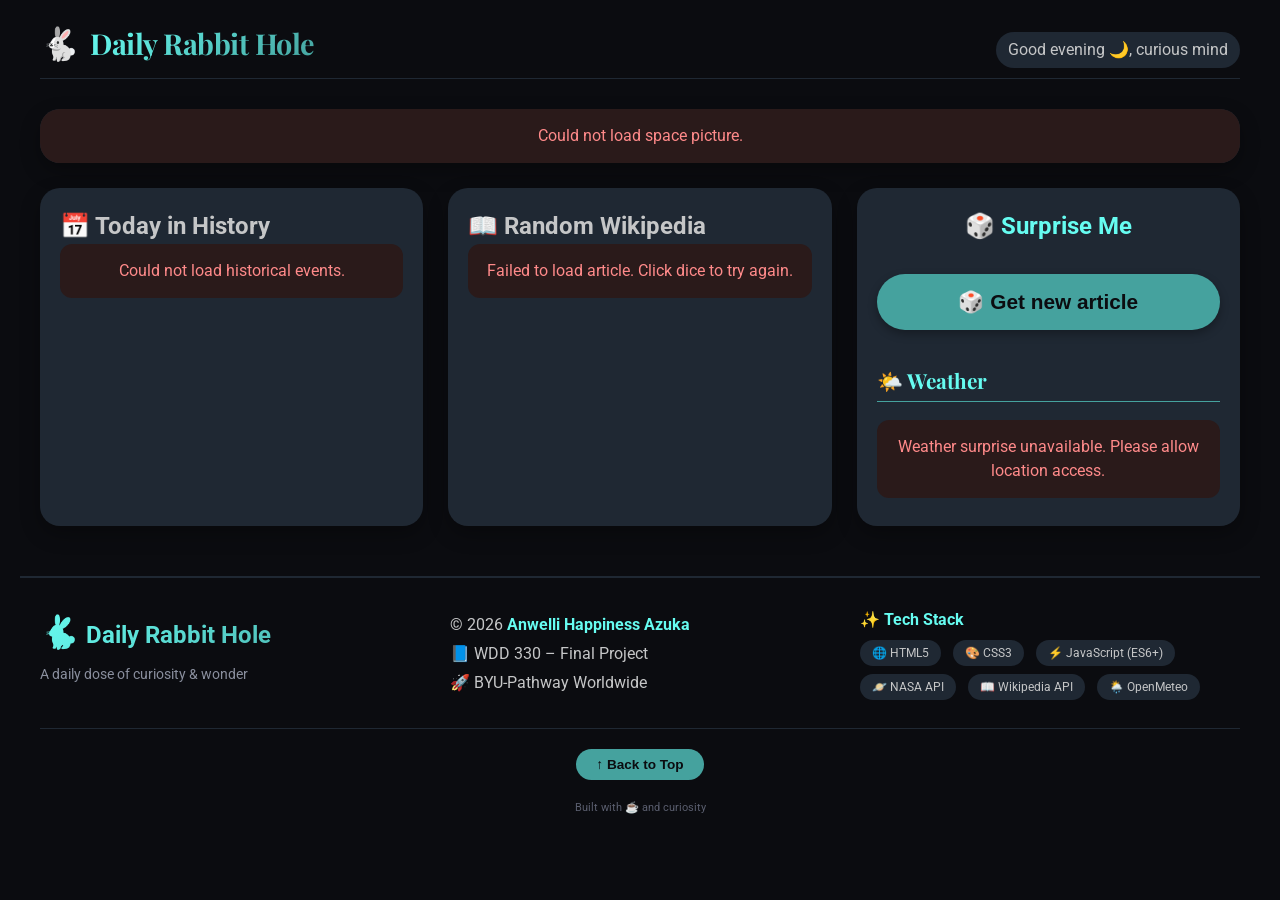
<file: index.html>
<!DOCTYPE html>
<html lang="en">
<head>
  <meta charset="UTF-8">
  <meta name="viewport" content="width=device-width, initial-scale=1.0, viewport-fit=cover">
  <title>Daily Rabbit Hole</title>
  <link rel="stylesheet" href="styles.css">
  <link href="https://fonts.googleapis.com/css2?family=Playfair+Display:wght@400;700&family=Roboto:wght@300;400;500&display=swap" rel="stylesheet">
</head>
<body>
  <div class="container">
    <header>
      <div class="logo">
        <span class="rabbit-icon">🐇</span>
        <h1>Daily Rabbit Hole</h1>
      </div>
      <div class="greeting" id="greeting">Good day, curious mind</div>
    </header>

    <!-- NASA Section -->
    <section class="nasa-card card">
      <div class="loading-spinner" id="nasaSpinner">Loading space picture...</div>
      <div id="nasaContent" style="display: none;">
        <img id="nasaImage" class="nasa-image" alt="NASA APOD">
        <div class="nasa-text">
          <h2 id="nasaTitle"></h2>
          <p id="nasaExplanation"></p>
        </div>
      </div>
      <div id="nasaError" class="error-message" style="display: none;"></div>
    </section>

    <!-- Three columns -->
    <div class="three-columns">
      <!-- History -->
      <div class="history-card card">
        <h2>📅 Today in History</h2>
        <div class="loading-spinner" id="historySpinner">Fetching history...</div>
        <ul id="historyList" style="display: none;"></ul>
        <div id="historyError" class="error-message" style="display: none;"></div>
      </div>

      <!-- Wikipedia -->
      <div class="wiki-card card">
        <h2>📖 Random Wikipedia</h2>
        <div class="loading-spinner" id="wikiSpinner">Finding something interesting...</div>
        <div id="wikiContent" style="display: none;">
          <h3 id="wikiTitle"></h3>
          <p id="wikiExtract"></p>
          <a id="wikiLink" href="#" target="_blank" rel="noopener">Read more →</a>
        </div>
        <div id="wikiError" class="error-message" style="display: none;"></div>
      </div>

      <!-- Surprise Me: Button + Weather -->
      <div class="surprise-card card">
        <h2>🎲 Surprise Me</h2>
        <button id="surpriseBtn" class="action-btn">🎲 Get new article</button>
        <h3 class="weather-heading">🌤️ Weather</h3>
        <div class="weather-section">
          <div class="loading-spinner" id="weatherSpinner">Fetching weather...</div>
          <div id="weatherContent" style="display: none;">
            <div id="weatherMessage" class="surprise-message"></div>
            <div id="weatherAnimation"></div>
          </div>
          <div id="weatherError" class="error-message" style="display: none;"></div>
        </div>
      </div>
    </div>
  </div>
   <!-- Footer placeholder and loader -->
  <div id="footer-placeholder"></div>
  <script>
    fetch('footer.html')
      .then(response => response.text())
      .then(html => {
        document.getElementById('footer-placeholder').innerHTML = html;
      })
      .catch(err => console.error('Footer failed to load:', err));
  </script>
  <script type="module" src="script.js"></script>
</body>
</html>
</file>
<file: styles.css>
* {
  margin: 0;
  padding: 0;
  box-sizing: border-box;
}

body {
  background: #0B0C10;
  font-family: 'Roboto', sans-serif;
  color: #C5C6C7;
  line-height: 1.5;
  padding: 20px;
}

.container {
  max-width: 1200px;
  margin: 0 auto;
}

header {
  display: flex;
  justify-content: space-between;
  align-items: baseline;
  flex-wrap: wrap;
  margin-bottom: 30px;
  padding-bottom: 10px;
  border-bottom: 1px solid #1F2833;
}

.logo {
  display: flex;
  align-items: center;
  gap: 10px;
}

.rabbit-icon {
  font-size: 2rem;
}

h1 {
  font-family: 'Playfair Display', serif;
  font-size: 1.8rem;
  letter-spacing: -0.5px;
  background: linear-gradient(135deg, #66FCF1, #45A29E);
  -webkit-background-clip: text;
  background-clip: text;
  color: transparent;
}

.greeting {
  font-size: 1rem;
  background: #1F2833;
  padding: 6px 12px;
  border-radius: 30px;
}

/* Cards */
.card {
  background: #1F2833;
  border-radius: 20px;
  padding: 20px;
  box-shadow: 0 8px 20px rgba(0,0,0,0.3);
  transition: transform 0.2s ease, box-shadow 0.2s ease;
  display: flex;
  flex-direction: column;
  height: 100%;
}

.card:hover {
  transform: translateY(-3px);
  box-shadow: 0 12px 28px rgba(0,0,0,0.4);
}

/* NASA */
.nasa-card {
  padding: 0;
  overflow: hidden;
  margin-bottom: 25px;
}

.nasa-image {
  width: 100%;
  max-height: 400px;
  object-fit: cover;
  display: block;
  transition: transform 0.3s ease;
}

.nasa-image:hover {
  transform: scale(1.02);
}

.nasa-text {
  padding: 20px;
}

.nasa-text h2 {
  font-family: 'Playfair Display', serif;
  color: #66FCF1;
  margin-bottom: 10px;
}

/* Three columns – always 3 columns */
.three-columns {
  display: grid;
  grid-template-columns: repeat(3, 1fr);
  gap: 25px;
  margin-top: 10px;
}

/* History */
.history-card ul {
  max-height: 300px;
  overflow-y: auto;
  list-style: none;
  padding: 0;
  margin: 0;
}

.history-card li {
  background: #0B0C10;
  margin: 10px 0;
  padding: 10px;
  border-radius: 12px;
  border-left: 4px solid #66FCF1;
}

.history-card li strong {
  color: #66FCF1;
}

.history-card li a {
  margin-left: 8px;
  font-size: 0.85rem;
  color: #66FCF1;
  text-decoration: none;
  border-bottom: 1px dashed #66FCF1;
}

/* Wikipedia */
.wiki-card h3 {
  color: #66FCF1;
  margin: 15px 0 10px;
}

#wikiExtract {
  margin: 10px 0;
  line-height: 1.6;
}

#wikiLink {
  color: #66FCF1;
  text-decoration: none;
  font-weight: bold;
  border-bottom: 1px dashed #66FCF1;
}

#wikiLink:hover {
  color: #45A29E;
}

/* Surprise card */
.surprise-card {
  display: flex;
  flex-direction: column;
  justify-content: space-between;
}

.surprise-card h2 {
  margin-bottom: 15px;
  color: #66FCF1;
  text-align: center;
}

.weather-heading {
  color: #66FCF1;
  font-size: 1.3rem;
  margin: 15px 0 10px 0;
  font-family: 'Playfair Display', serif;
  border-bottom: 1px solid #45A29E;
  display: inline-block;
  padding-bottom: 5px;
}

/* Dice button */
.action-btn {
  background: #45A29E;
  border: none;
  color: #0B0C10;
  font-weight: bold;
  font-size: 1.3rem;
  padding: 16px 24px;
  border-radius: 60px;
  cursor: pointer;
  width: 100%;
  margin: 15px 0 20px 0;
  transition: all 0.2s ease;
  display: flex;
  align-items: center;
  justify-content: center;
  gap: 12px;
  box-shadow: 0 4px 10px rgba(0,0,0,0.3);
}

.action-btn:hover {
  background: #66FCF1;
  transform: scale(1.02);
}

/* Rotation animation */
.action-btn.rotate {
  animation: spin 0.5s ease-in-out;
}

@keyframes spin {
  0% { transform: rotate(0deg); }
  100% { transform: rotate(360deg); }
}

/* Weather section */
.weather-section {
  margin-top: auto;
}

.weather-section div {
  margin: 8px 0;
}

.surprise-message {
  background: #0B0C10;
  padding: 12px;
  border-radius: 16px;
  border-left: 4px solid #66FCF1;
  font-size: 1rem;
  margin-bottom: 10px;
}

/* Weather animations */
#weatherAnimation {
  text-align: center;
  margin: 15px 0;
  min-height: 80px;
}
.weather-sunny {
  font-size: 3rem;
  animation: pulse 2s infinite;
}
.weather-cloudy {
  font-size: 2.5rem;
  letter-spacing: 10px;
}
.weather-rainy, .weather-snowy {
  position: relative;
  display: inline-block;
}
.weather-rainy .cloud, .weather-snowy .cloud {
  font-size: 3rem;
}
.rain-drops span, .snowflakes span {
  display: inline-block;
  animation: fall 1.2s linear infinite;
  margin: 0 2px;
}
.rain-drops span:nth-child(2) { animation-delay: 0.4s; }
.rain-drops span:nth-child(3) { animation-delay: 0.8s; }
.snowflakes span:nth-child(2) { animation-delay: 0.5s; }
.snowflakes span:nth-child(3) { animation-delay: 1s; }

@keyframes pulse {
  0% { transform: scale(1); opacity: 1; }
  50% { transform: scale(1.1); opacity: 0.8; }
  100% { transform: scale(1); opacity: 1; }
}
@keyframes fall {
  0% { transform: translateY(-20px); opacity: 0; }
  50% { opacity: 1; }
  100% { transform: translateY(20px); opacity: 0; }
}

/* Loading & error */
.loading-spinner {
  text-align: center;
  padding: 30px;
  color: #66FCF1;
  font-style: italic;
}

.error-message {
  background: #2a1a1a;
  color: #ff8a8a;
  padding: 15px;
  border-radius: 12px;
  text-align: center;
}

/* Responsive – keep three columns */
@media (max-width: 768px) {
  body { padding: 12px; }
  .three-columns { gap: 12px; }
  .card { padding: 12px; }
  h1 { font-size: 1.4rem; }
  .greeting { font-size: 0.8rem; }
  .history-card ul { max-height: 200px; }
  .action-btn { font-size: 1rem; padding: 12px 16px; }
}
/* -------------------- FOOTER STYLES -------------------- */
.site-footer {
  margin-top: 50px;
  background: #0B0C10;
  border-top: 2px solid #1F2833;
  padding: 30px 20px 20px;
  font-family: 'Roboto', sans-serif;
}

.footer-container {
  max-width: 1200px;
  margin: 0 auto;
  display: flex;
  flex-wrap: wrap;
  justify-content: space-between;
  gap: 30px;
  padding-bottom: 20px;
  border-bottom: 1px solid #1F2833;
}

.footer-left, .footer-center, .footer-right {
  flex: 1;
  min-width: 180px;
}

.footer-logo {
  font-size: 1.5rem;
  font-weight: bold;
  background: linear-gradient(135deg, #66FCF1, #45A29E);
  -webkit-background-clip: text;
  background-clip: text;
  color: transparent;
  margin-bottom: 8px;
}

.footer-tagline {
  font-size: 0.85rem;
  color: #8a8f9e;
  margin-top: 5px;
}

.footer-center p {
  margin: 5px 0;
  color: #C5C6C7;
}

.footer-center strong {
  color: #66FCF1;
}

.footer-right p {
  margin: 0 0 8px 0;
  color: #66FCF1;
}

.tech-icons, .api-icons {
  display: flex;
  flex-wrap: wrap;
  gap: 12px;
  margin: 8px 0;
}

.tech-icons span, .api-icons span {
  background: #1F2833;
  padding: 4px 12px;
  border-radius: 30px;
  font-size: 0.75rem;
  color: #C5C6C7;
  transition: all 0.2s;
}

.tech-icons span:hover, .api-icons span:hover {
  background: #45A29E;
  color: #0B0C10;
  transform: translateY(-2px);
}

.footer-bottom {
  text-align: center;
  margin-top: 20px;
}

.back-to-top {
  background: #45A29E;
  border: none;
  color: #0B0C10;
  font-weight: bold;
  padding: 8px 20px;
  border-radius: 40px;
  cursor: pointer;
  font-size: 0.85rem;
  transition: all 0.2s;
  margin-bottom: 12px;
}

.back-to-top:hover {
  background: #66FCF1;
  transform: translateY(-2px);
}

.footer-credit {
  font-size: 0.7rem;
  color: #5a5e6e;
  margin-top: 8px;
}

/* Responsive footer */
@media (max-width: 768px) {
  .footer-container {
    flex-direction: column;
    text-align: center;
    gap: 20px;
  }
  .tech-icons, .api-icons {
    justify-content: center;
  }
}
</file>
